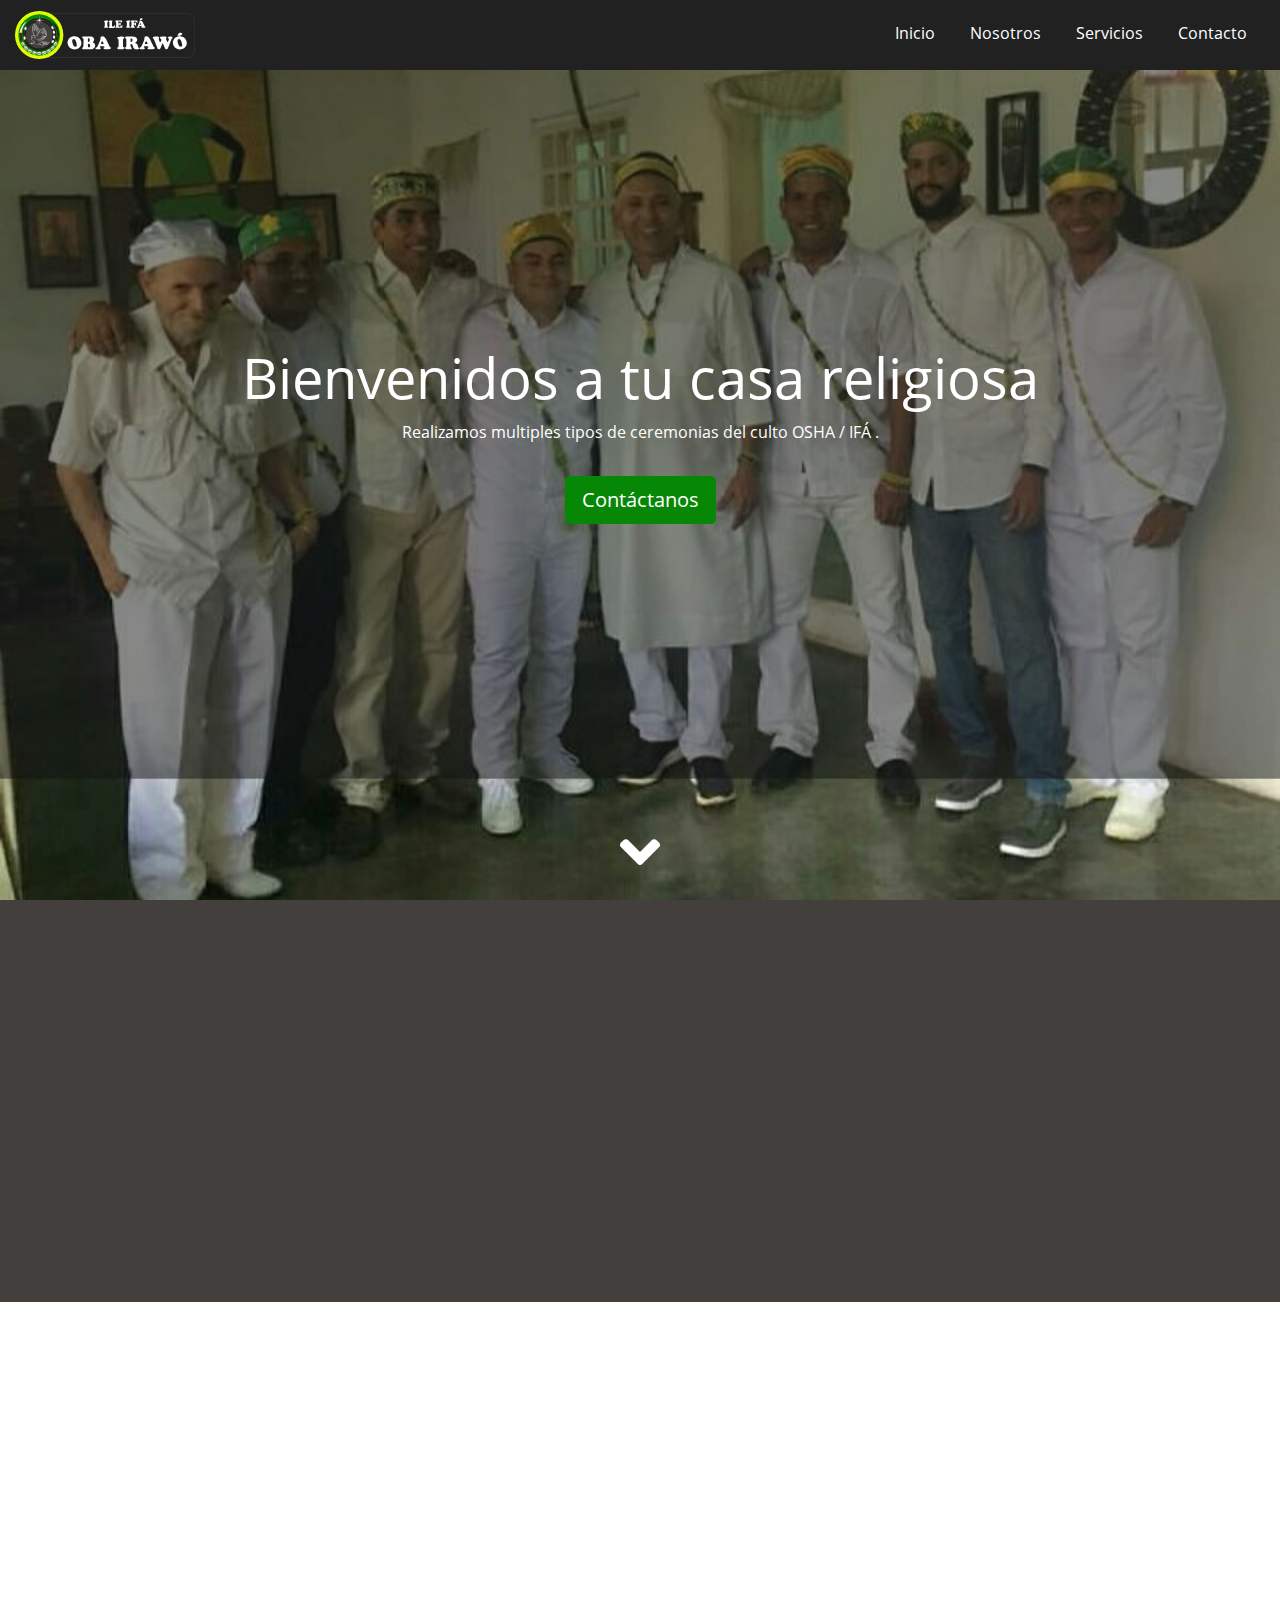
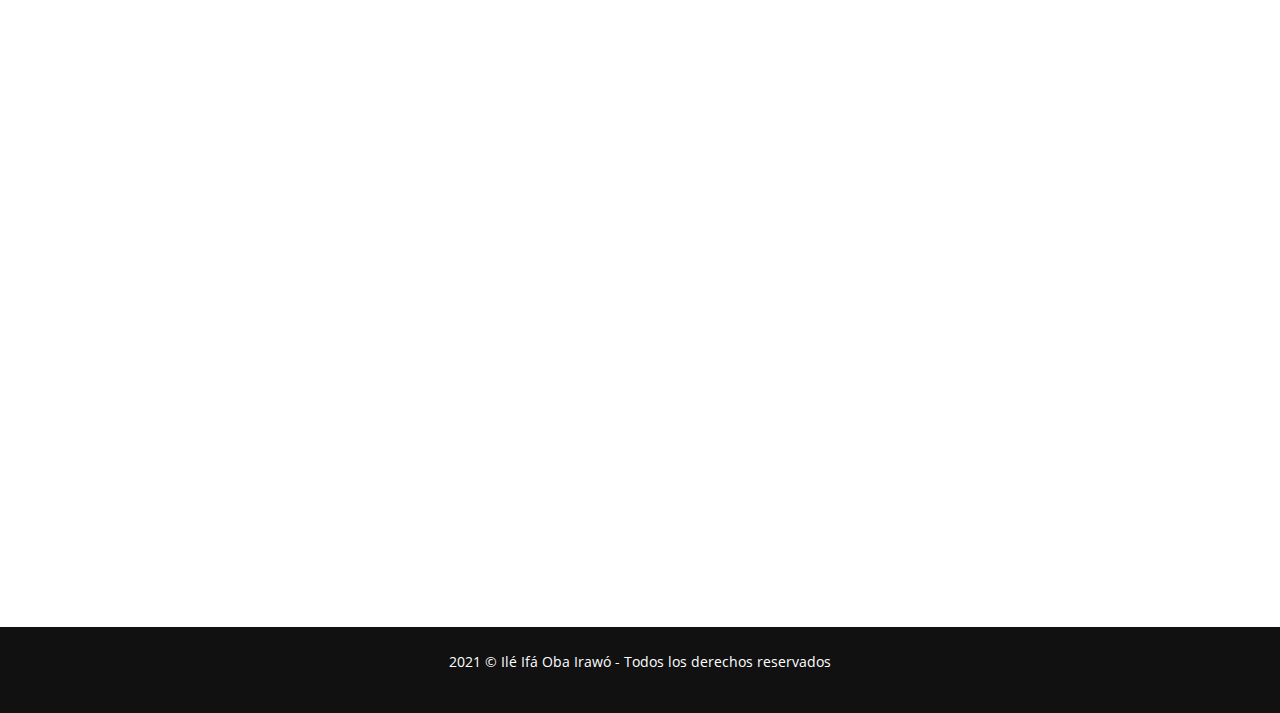
<file: index.html>
<!DOCTYPE html>
<html lang="es">
<head>
    <title>IFA Oba Irawo | Ilé Ifá Oba Irawó</title>
    <!-- Required meta tags always come first -->
    <meta charset="utf-8">
    <meta name="viewport" content="width=device-width, initial-scale=1, shrink-to-fit=no">
    <meta http-equiv="x-ua-compatible" content="ie=edge">
    <!-- <link rel="shortcut icon" type="image/x-icon" href="favicon.ico">  Por cambiar -->

    <!-- Cargando fuentes --> <!-- Por cambiar y eliminar -->
    <!-- <link href="https://fonts.googleapis.com/css?family=Open+Sans:400,700,700italic" rel="stylesheet" type="text/css"> -->

    <!-- Cargando iconos -->
    <!-- <link href="css/font-awesome.min.css" rel="stylesheet" type="text/css"> -->

    <link href="css/all.min.css" rel="stylesheet" type="text/css">
    <!-- <link href="css/solid.min.css" rel="stylesheet" type="text/css"> -->
    <!-- <link href="css/brands.min.css" rel="stylesheet" type="text/css"> -->
    <!-- <link href="css/fontawesome.min.css" rel="stylesheet" type="text/css"> -->

    <!-- Carga de archivos css -->
    <link rel="stylesheet" href="css/animate.compat.css">
    <link rel="stylesheet" href="css/bootstrap.min.css">
    <link rel="stylesheet" href="css/custom.css">
</head>

<body>
    <section class="bienvenidos">

        <header class="encabezado fixed-top" role="banner" id="encabezado">
            <div class="container-fluid">
                <!-- LOGO -->
                <a href="index.html" class="logo">
                    <img src="images/logo-irawo.svg" alt="Ile Ifá Iwaró">
                </a>
                <!-- BOTON COLAPSADOR -->
                <button type="button" class="boton-menu d-sm-block d-md-none" data-toggle="collapse" data-target="#menu-principal" aria-expanded="false">
                    <i class="fa fa-bars" aria-hidden="true"></i>
                </button>

                <!-- MENU COLAPSABLE -->
                <nav id="menu-principal" class="collapse">
                    <ul>
                        <!-- <li class="active"><a href="index.html">Inicio</a></li> -->
                        <li data-toggle="collapse" data-target="#menu-principal"><a href="index.html">Inicio</a></li>
                        <li data-toggle="collapse" data-target="#menu-principal"><a href="#ancla-nosotros">Nosotros</a></li>
                        <li data-toggle="collapse" data-target="#menu-principal"><a href="#nuestros-servicios">Servicios</a></li>
                        <li data-toggle="collapse" data-target="#menu-principal"><a href="#contactanos">Contacto</a></li>
                    </ul>
                </nav>

                <!-- REDES SOCIALES -->
                <!-- <ul class="redes-sociales">
                    <li><a href="#"><i class="fab fa-facebook" aria-hidden="true"> </i>  </a></li>
                    <li><a href="#"><i class="fab fa-twitter" aria-hidden="true"></i> </a></li>
                    <li><a href="#"><i class="fab fa-youtube" aria-hidden="true"></i> </a></li>
                    <li><a href="#"><i class="fab fa-instagram" aria-hidden="true"></i> </a></li>
                </ul> -->

            </div>
        </header>


        <div class="texto-encabezado text-center">

            <div class="container">
                <h1 class="display-4 wow fadeIn">Bienvenidos a tu casa religiosa</h1>
                <p class="wow fadeIn" data-wow-delay=".3s">Realizamos multiples tipos de ceremonias del culto OSHA / IFÁ .</p>
                <a href="#contacto" class="btn btn-primary btn-lg">Contáctanos</a>
            </div>

        </div>
        <!-- Ancla --><div id="ancla-nosotros"></div>
        <div class="flecha-bajar text-center">
            <a data-scroll href="#ancla-nosotros"> <i class="fa fa-angle-down" aria-hidden="true"></i></a>
        </div>

    </section>

    <section class="nosotros p-4" id="nosotros">

        <div class="container">

            <div class="row">

                <div class="col-md-8 col-sm-9 wow fadeIn" data-wow-delay=".3s">
                    <h2 class="h3 text-sm-center text-md-left font-weight-bold">Quienes somos </h2>
                    <p>Ilé Ifá Oba Irawó, es una casa religiosa, que tiene su ubicación en Ciudad Bolívar Estado Bolívar - Venezuela, fundada en el año 2000, con la finalidad de cumplir con los preceptos y mandamientos de Ifá, <em><strong>"Juramento a Orumila"</strong></em>, principio fundamental como Awoses de Orumila, de ser servidores a la humanidad a través del bien</p>
                    <p>Esta labor es iniciada por el Oluo Siguayu Ogbe Se, Edgardo Fernández, sacerdote consagrado en Ifá, en la ciudad de Cien Fuegos - Cuba de manos de su Oluo Siguayu Antonio Sevilla Rodríguez (Aragun Meji) y Ozain de manos de Pablo Sevilla Molino (Ofun Dile) en la sociedad del Cristo en Palmira. Entre sus mayores consagraciones recibidas están: Olofin, Oduduwa, Kuanaldo Oddun, Osain, Orun, Odde, Olokun, San Lázaro, Obba y otras Deidades.</p>
                    <div id="nuestros-servicios"></div>
                    <p>Nuestra visión es consolidarnos como casa religiosa de prestigio, a nivel nacional e internacional.</p>
                    <!-- <p>Nuestra casa esta formada por un grupo de Oluos, Babablawos, Santeros, dedicados a la religión en forma directa, con la finalidad de formar nuevos religiosos y al estudio formal de esta gran religión, fuente de conocimientos traída a este mundo para redimir los males de la humanidad en los hombres.</p> -->
                    <!-- <p>Nuestra mayor fortaleza y riqueza ha sido, es, y será compartir valores de humildad, honestidad, responsabilidad, de forma tal que los futuros sacerdotes de Ifá y Ochas, así como los otros iniciados, sientan la verdadera Fe, la enseñanza y adoración a las deidades de esta hermosa religión.</p> -->
                    <!-- <p>En Bolívar Ifá, nuestra casa religiosa, esta orientada a asistir personas (niños, adolescentes, adultos y ancianos), con situaciones (problemas) de enfermedad, inestabilidad emocional y laboral, falta de prosperidad, magia espiritual y quienes buscan y ansían salud, estabilidad, evolución, prosperidad, paz espiritual, armonía en su vida.</p> -->
                    <!-- <p>Para tal asistencia contamos con las consultas y sus respectivos Eboses; las cuales, pueden ser tanto personal como indirectas (a través de familiares) para casos de personas hospitalizadas por enfermedad grave ó privadas de libertad</p> -->
                    <!-- <p>Al mismo tiempo se realizan consagraciones de Ifá, Osha, Awo Faka Fun, Iko Fa Fun (Mano de Orula), Collares, Incheses (resguados), Eboses (Obras de sanación, desenvolvimiento y evolución), Misas Espirituales y entrega de cualquier deidad requerida por la persona asistida.</p> -->

                </div>
                <div class="col-md-4 col-xl-3 wow fadeIn" data-wow-delay=".6s">
                    <img src="images/ogbese.svg" alt="La agencia">
                </div>

            </div>

        </div>

    </section>

    <section class="nuestros-servicios pt-5 pb-5">
        <div class="container">
            <h2 class="h3 text-sm-center font-weight-bold wow fadeIn" data-wow-delay=".3s">¡Ofrecemos <span>Los mejores Servicios Religiosos!</span></h2>

            <p class="text-sm-center wow fadeIn" data-wow-delay=".3s">Consagraciones, Fundamentos y Poderes Especiales</p>

            <div class="row">
                <ul class="col-sm-6 text-sm-center col-lg-4 text-lg-left">

                    <li class="wow zoomIn" data-wow-duration=".3s" data-wow-delay=".3s">
                        <!-- <i class="fa fa-briefcase" aria-hidden="true"></i> -->
                        <img src="images/opon.svg" alt="">
                        <div class="contenedor-eleccion">
                            <h4>Consulta Espiritual</h4>
                            <p class="d-none d-lg-block">Consulta al pie de Orumila-Ifá presencial o a distancia.</p>
                        </div>

                    </li>

                    <li class="wow zoomIn" data-wow-duration=".3s" data-wow-delay=".7s">
                        <!-- <i class="fa fa-bullhorn" aria-hidden="true"></i> -->
                        <img src="images/africano.svg" alt="">
                        <div class="contenedor-eleccion">
                            <h4>Ebbo / Limpiezas</h4>
                            <p class="d-none d-lg-block">Ebbo (Obras de limpieza Espiritual) al pie de los santos.</p>
                        </div>
                    </li>

                    <li class="wow zoomIn" data-wow-duration=".3s" data-wow-delay="1.1s">
                        <!-- <i class="fa  fa-comment" aria-hidden="true"></i> -->
                        <img src="images/mascara-africana.svg" alt="">
                        <div class="contenedor-eleccion">
                            <h4>Consagración inicial</h4>
                            <p class="d-none d-lg-block">
                                Entrega de la Mano de Orula Awofaka e Ikofafun (Orula, Ogun, Oshosi, Ozun y Eshu).
                            </p>
                        </div>
                    </li>
                </ul>
                <!-- LOGO GRANDE -->
                <div class="d-none d-lg-block col-lg-4 wow fadeIn" data-wow-delay=".3s">
                    <img src="images/logo-grande.svg" alt="Mundo movil">
                </div>

                <ul class="col-sm-6 text-sm-center col-lg-4 text-lg-right">

                    <li class="wow zoomIn" data-wow-duration=".3s" data-wow-delay=".5s">
                        <!-- <i class="fa fa-calendar" aria-hidden="true"></i> -->
                        <img src="images/palmera.svg" alt="">
                        <div class="contenedor-eleccion">
                            <h4>Consagraciones máximas</h4>
                            <p class="d-none d-lg-block">Asentamiento de Osha (Coronar el santo).</p>
                            <p class="d-none d-lg-block">Consagración de Sacerdotes de Orumila.</p>
                        </div>
                    </li>

                    <li class="wow zoomIn" data-wow-duration=".3s" data-wow-delay=".9s">
                        <!-- <i class="fa fa-check" aria-hidden="true"></i> -->
                        <img src="images/tambor-africano.svg" alt="">
                        <div class="contenedor-eleccion">
                            <h4>Fundamentos</h4>
                            <p class="d-none d-lg-block">Fundamento de Egun gun.</p>
                            <p class="d-none d-lg-block">Montaje de todo tipo de Eshu por signos de Ifá.</p>
                        </div>
                    </li>

                    <li class="wow zoomIn" data-wow-duration=".3s" data-wow-delay="1.3s">
                        <!-- <i class="fa fa-cogs" aria-hidden="true"></i> -->
                        <img src="images/leopardo.svg" alt="">
                        <div class="contenedor-eleccion">
                            <h4>Poderes Especiales</h4>
                            <p class="d-none d-lg-block">Orí, Iwagua Odun.</p>
                            <p class="d-none d-lg-block">Cuchillo (Kuanaldo).</p>
                            <p class="d-none d-lg-block">Ozain, Orun, Ibeyis Orun, Olokun, Orisha Oko, Oddua, Olofin, Abita y otros.</p>
                        </div>
                    </li>

                </ul>

            </div>
        </div>
    </section>
<!--
    <main class="servicios p-y-1">
        <div class="container">
            <h2 class="text-sm-center font-weight-bold">Nuestros Servicios</h2>


            <div class="row">
                <article class="col-md-4 wow bounceInLeft" data-wow-delay=".3s">
                    <img src="images/servicio-1.svg" alt="Servicio Desarrollo de Aplicaciones Mobiles">
                    <h3><a href="#"> Desarrollo de Aplicaciones Mobiles </a></h3>
                    <p class="hidden-sm-down">Desarrollamos aplicaciones móviles y plataformas web. Nuestra principal cualidad está en el desarrollo de software a medida de tus necesidades.</p>
                    <a href="#" class="btn btn-secondary hidden-sm-down">Más información</a>

                </article>

                <article class="col-md-4 wow bounceInUp" data-wow-delay=".6s">
                    <img src="images/servicio-2.svg" alt="Servicio Consultoría Tecnológica">
                    <h3><a href="#">Consultoría Tecnológica</a></h3>
                    <p class="hidden-sm-down">Ofrecemos consultoría tecnológica especializada en movilidad, necesaria previo al desarrollo de cualquier proyecto.</p>
                    <a href="#" class="btn btn-secondary hidden-sm-down">Más información</a>
                </article>

                <article class="col-md-4 wow bounceInRight" data-wow-delay="1s">
                    <img src="images/servicio-3.svg" alt="Servicio Marketing y publicidad Movil">
                    <h3><a href="#">Marketing y publicidad Movil</a></h3>
                    <p class="hidden-sm-down">Desarrollamos campañas publicitarias para tus APP. Hacemos conocer tu marca en el momento exacto para conseguir un mayor inpacto.</p>
                    <a href="#" class="btn btn-secondary hidden-sm-down">Más información</a>
                </article>

            </div>
        </div>
    </main>

 -->
<!--     <section class="ultimos-proyectos p-y-1">
        <div class="container">
            <h2 class="text-sm-center font-weight-bold">Últimos proyectos</h2>

            <div class="owl-carousel">
                <a href="#">
                    <h4>App Lima Travels</h4>
                    <img src="images/proyecto1.jpg" alt="App Lima Travels">
                </a>

                <a href="#">
                    <h4>Apps Uber</h4>
                    <img src="images/proyecto2.jpg" alt="Apps Uber">
                </a>

                <a href="#">
                    <h4>App Pizza Perú</h4>
                    <img src="images/proyecto3.jpg" alt="App Pizza Perú">
                </a>

                <a href="#">
                    <h4>App Muebles Hoy</h4>
                    <img src="images/proyecto4.jpg" alt="App Muebles Hoy">
                </a>

                <a href="#">
                    <h4>App Clima Perú</h4>
                    <img src="images/proyecto5.jpg" alt="App Clima Perú">
                </a>

                <a href="#">
                    <h4>App  Playa</h4>
                    <img src="images/proyecto6.jpg" alt="App  Playa">
                </a>


            </div>
        </div>
    </section> -->

    <section class="contactanos pt-5 pb-5" role="contentinfo" id="contactanos">
        <div class="container">
            <h2 class="text-sm-center font-weight-bold">Contactanos</h2>
            <div class="row">
                <div class="col-sm-12 col-md-6 text-md-left">
                    <br>Abogado. Edgardo Fernandez Awo Ifé Omo Oddun Ogbe Se.
                    <br>E-mail: ogbese190665@gmail.com
                    <br>Teléfono: +58 0414-853.21.64
                    <br>Direccón: Calle Carabobo, Casco Histórico Casa Nº 56.
                    <br>Ciudad Bolívar - Edo. Bolívar - Venezuela.
                    <!-- REDES SOCIALES -->
                    <ul class="redes-sociales text-md-center">
                        <li><a href="#"><i class="fab fa-facebook" aria-hidden="true"> </i>  </a></li>
                        <li><a href="#"><i class="fab fa-twitter" aria-hidden="true"></i> </a></li>
                        <li><a href="#"><i class="fab fa-youtube" aria-hidden="true"></i> </a></li>
                        <li><a href="#"><i class="fab fa-instagram" aria-hidden="true"></i> </a></li>
                        <li><a href="#"><i class="fab fa-telegram" aria-hidden="true"></i> </a></li>
                        <li><a href="#"><i class="fab fa-whatsapp" aria-hidden="true"></i> </a></li>
                    </ul>

                </div>
                <!-- MAPA Y MARCADOR -->
                <div class="d-none d-md-block col-md-6 text-md-center">
                    <!-- <i class="fas fa-map-marker-alt fa-4x"></i>
                    <br>
                    <i class="far fa-map fa-10x"></i> -->
                    <i class="fas fa-map-marked-alt fa-10x"></i>
                </div>

            </div>

        </div>

    </section>
    <footer class="piedepagina p-4" role="contentinfo">
        <div class="container">
             <p>2021 © Ilé Ifá Oba Irawó - Todos los derechos reservados</p>
        </div>

    </footer>

    <a data-scroll class="ir-arriba animated" href="#encabezado" >
        <i class="fa  fa-arrow-circle-up" aria-hidden="true"></i>
    </a>

    <!-- Carga de archivos  JS -->
    <script src="js/jquery.min.js"></script>
    <script src="js/bootstrap.min.js"></script>
    <script src="js/popper.min.js"></script>
    <!-- <script src="js/smooth-scroll.polyfills.min.js"></script> -->
    <script src="js/smooth-scroll.min.js"></script>
    <script src="js/wow.min.js"></script>
    <script src="js/custom.js"></script>

</body>

</html>
</file>
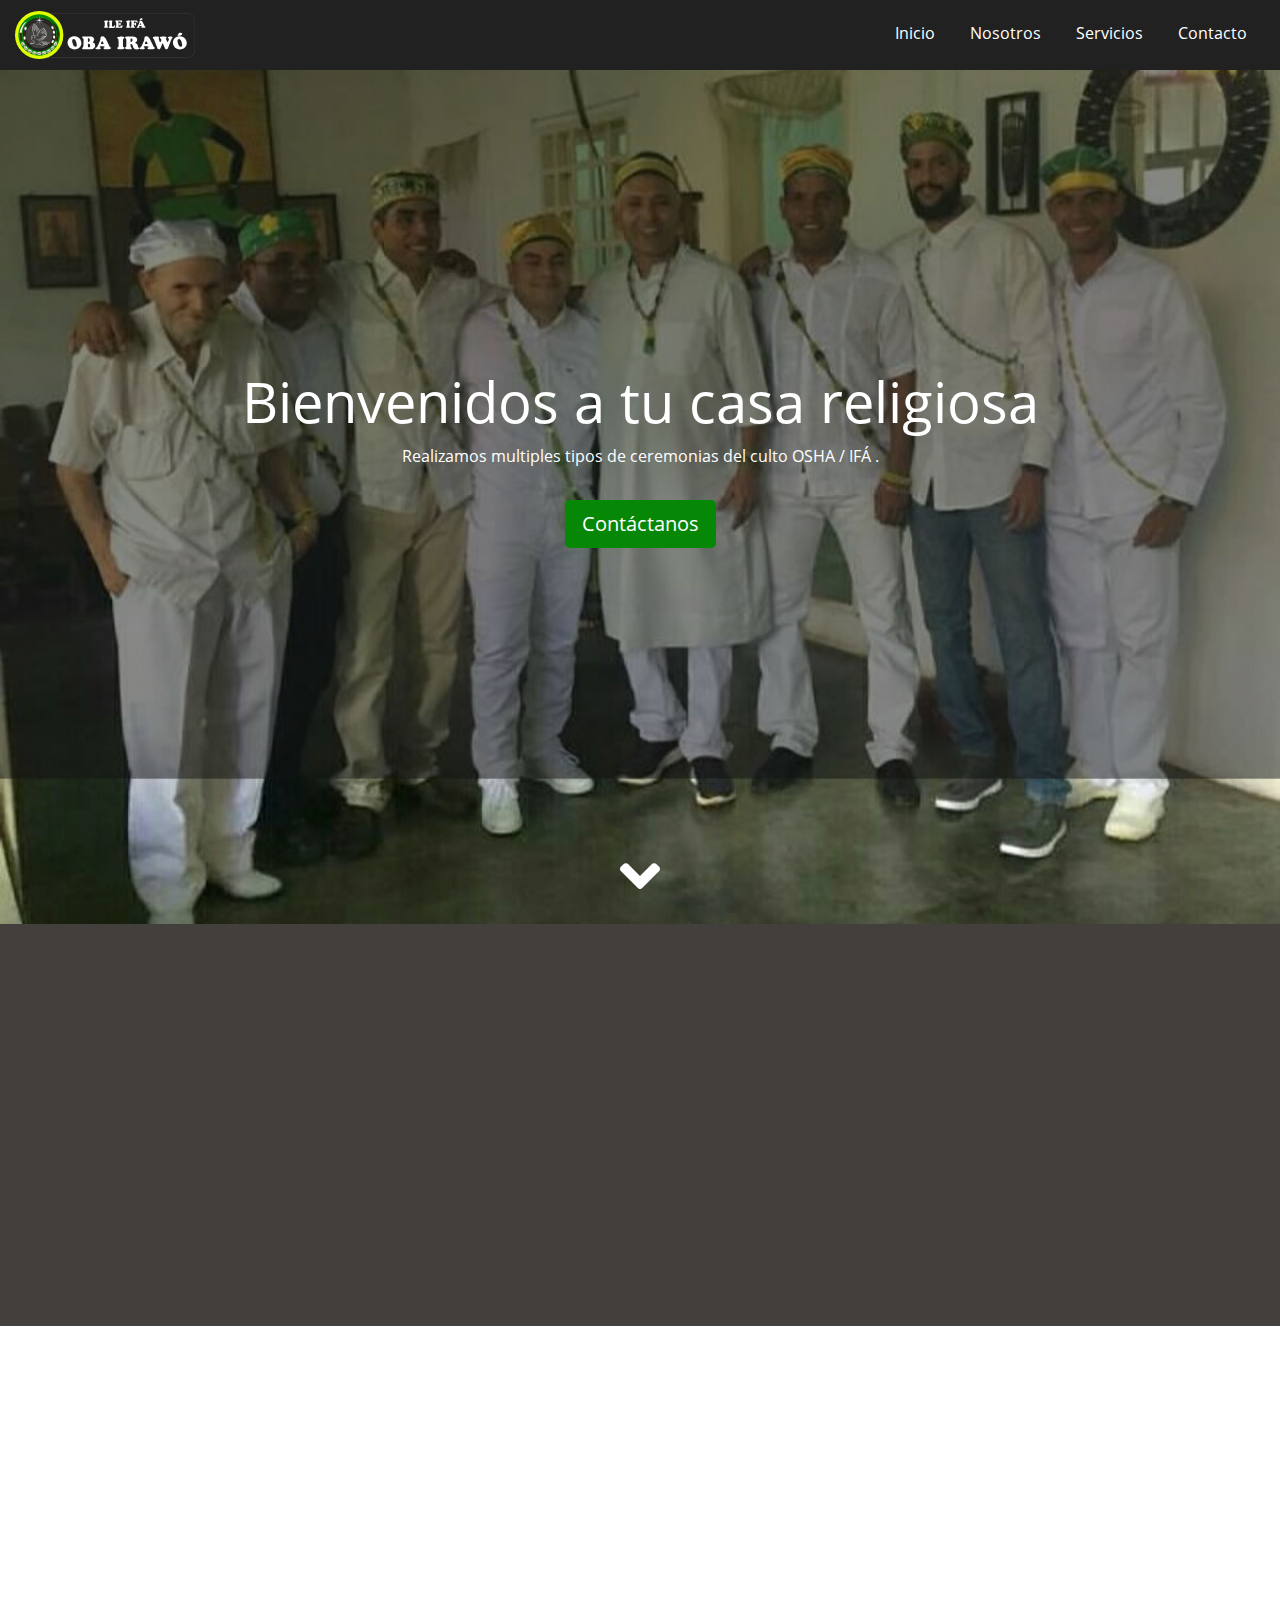
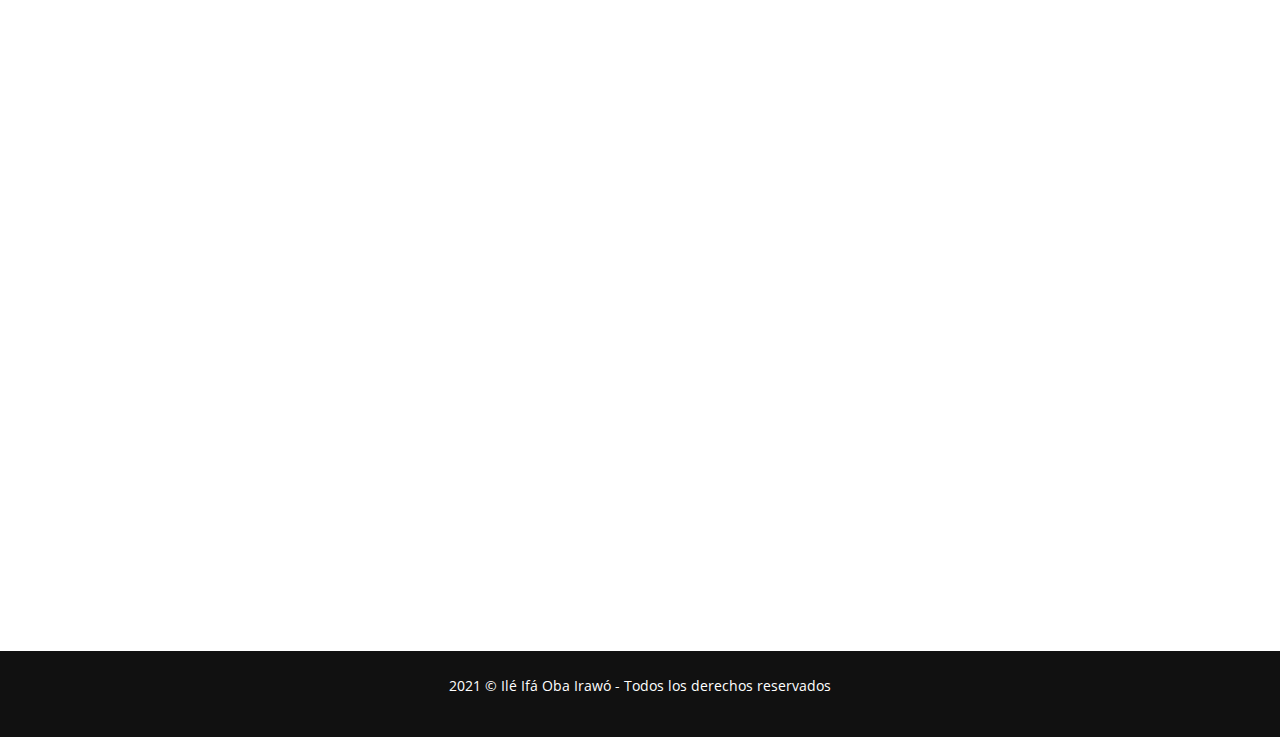
<file: docs/index.html>
<!DOCTYPE html>
<html lang="es">
<head>asdfasdf
    <title>IFA Oba Irawo | Ilé Ifá Oba Irawó</title>
    <!-- Required meta tags always come first -->
    <meta charset="utf-8">
    <meta name="viewport" content="width=device-width, initial-scale=1, shrink-to-fit=no">
    <meta http-equiv="x-ua-compatible" content="ie=edge">
    <!-- <link rel="shortcut icon" type="image/x-icon" href="favicon.ico">  Por cambiar -->

    <!-- Cargando fuentes --> <!-- Por cambiar y eliminar -->
    <!-- <link href="https://fonts.googleapis.com/css?family=Open+Sans:400,700,700italic" rel="stylesheet" type="text/css"> -->

    <!-- Cargando iconos -->
    <!-- <link href="css/font-awesome.min.css" rel="stylesheet" type="text/css"> -->

    <link href="css/all.min.css" rel="stylesheet" type="text/css">
    <!-- <link href="css/solid.min.css" rel="stylesheet" type="text/css"> -->
    <!-- <link href="css/brands.min.css" rel="stylesheet" type="text/css"> -->
    <!-- <link href="css/fontawesome.min.css" rel="stylesheet" type="text/css"> -->

    <!-- Carga de archivos css -->
    <link rel="stylesheet" href="css/animate.compat.css">
    <link rel="stylesheet" href="css/bootstrap.min.css">
    <link rel="stylesheet" href="css/custom.css">
</head>

<body>
    <section class="bienvenidos">

        <header class="encabezado fixed-top" role="banner" id="encabezado">
            <div class="container-fluid">
                <!-- LOGO -->
                <a href="index.html" class="logo">
                    <img src="images/logo-irawo.svg" alt="Ile Ifá Iwaró">
                </a>
                <!-- BOTON COLAPSADOR -->
                <button type="button" class="boton-menu d-sm-block d-md-none" data-toggle="collapse" data-target="#menu-principal" aria-expanded="false">
                    <i class="fa fa-bars" aria-hidden="true"></i>
                </button>

                <!-- MENU COLAPSABLE -->
                <nav id="menu-principal" class="collapse">
                    <ul>
                        <!-- <li class="active"><a href="index.html">Inicio</a></li> -->
                        <li data-toggle="collapse" data-target="#menu-principal"><a href="index.html">Inicio</a></li>
                        <li data-toggle="collapse" data-target="#menu-principal"><a href="#ancla-nosotros">Nosotros</a></li>
                        <li data-toggle="collapse" data-target="#menu-principal"><a href="#nuestros-servicios">Servicios</a></li>
                        <li data-toggle="collapse" data-target="#menu-principal"><a href="#contactanos">Contacto</a></li>
                    </ul>
                </nav>

                <!-- REDES SOCIALES -->
                <!-- <ul class="redes-sociales">
                    <li><a href="#"><i class="fab fa-facebook" aria-hidden="true"> </i>  </a></li>
                    <li><a href="#"><i class="fab fa-twitter" aria-hidden="true"></i> </a></li>
                    <li><a href="#"><i class="fab fa-youtube" aria-hidden="true"></i> </a></li>
                    <li><a href="#"><i class="fab fa-instagram" aria-hidden="true"></i> </a></li>
                </ul> -->

            </div>
        </header>


        <div class="texto-encabezado text-center">

            <div class="container">
                <h1 class="display-4 wow fadeIn">Bienvenidos a tu casa religiosa</h1>
                <p class="wow fadeIn" data-wow-delay=".3s">Realizamos multiples tipos de ceremonias del culto OSHA / IFÁ .</p>
                <a href="#contacto" class="btn btn-primary btn-lg">Contáctanos</a>
            </div>

        </div>
        <!-- Ancla --><div id="ancla-nosotros"></div>
        <div class="flecha-bajar text-center">
            <a data-scroll href="#ancla-nosotros"> <i class="fa fa-angle-down" aria-hidden="true"></i></a>
        </div>

    </section>

    <section class="nosotros p-4" id="nosotros">

        <div class="container">

            <div class="row">

                <div class="col-md-8 col-sm-9 wow fadeIn" data-wow-delay=".3s">
                    <h2 class="h3 text-sm-center text-md-left font-weight-bold">Quienes somos </h2>
                    <p>Ilé Ifá Oba Irawó, es una casa religiosa, que tiene su ubicación en Ciudad Bolívar Estado Bolívar - Venezuela, fundada en el año 2000, con la finalidad de cumplir con los preceptos y mandamientos de Ifá, <em><strong>"Juramento a Orumila"</strong></em>, principio fundamental como Awoses de Orumila, de ser servidores a la humanidad a través del bien</p>
                    <p>Esta labor es iniciada por el Oluo Siguayu Ogbe Se, Edgardo Fernández, sacerdote consagrado en Ifá, en la ciudad de Cien Fuegos - Cuba de manos de su Oluo Siguayu Antonio Sevilla Rodríguez (Aragun Meji) y Ozain de manos de Pablo Sevilla Molino (Ofun Dile) en la sociedad del Cristo en Palmira. Entre sus mayores consagraciones recibidas están: Olofin, Oduduwa, Kuanaldo Oddun, Osain, Orun, Odde, Olokun, San Lázaro, Obba y otras Deidades.</p>
                    <div id="nuestros-servicios"></div>
                    <p>Nuestra visión es consolidarnos como casa religiosa de prestigio, a nivel nacional e internacional.</p>
                    <!-- <p>Nuestra casa esta formada por un grupo de Oluos, Babablawos, Santeros, dedicados a la religión en forma directa, con la finalidad de formar nuevos religiosos y al estudio formal de esta gran religión, fuente de conocimientos traída a este mundo para redimir los males de la humanidad en los hombres.</p> -->
                    <!-- <p>Nuestra mayor fortaleza y riqueza ha sido, es, y será compartir valores de humildad, honestidad, responsabilidad, de forma tal que los futuros sacerdotes de Ifá y Ochas, así como los otros iniciados, sientan la verdadera Fe, la enseñanza y adoración a las deidades de esta hermosa religión.</p> -->
                    <!-- <p>En Bolívar Ifá, nuestra casa religiosa, esta orientada a asistir personas (niños, adolescentes, adultos y ancianos), con situaciones (problemas) de enfermedad, inestabilidad emocional y laboral, falta de prosperidad, magia espiritual y quienes buscan y ansían salud, estabilidad, evolución, prosperidad, paz espiritual, armonía en su vida.</p> -->
                    <!-- <p>Para tal asistencia contamos con las consultas y sus respectivos Eboses; las cuales, pueden ser tanto personal como indirectas (a través de familiares) para casos de personas hospitalizadas por enfermedad grave ó privadas de libertad</p> -->
                    <!-- <p>Al mismo tiempo se realizan consagraciones de Ifá, Osha, Awo Faka Fun, Iko Fa Fun (Mano de Orula), Collares, Incheses (resguados), Eboses (Obras de sanación, desenvolvimiento y evolución), Misas Espirituales y entrega de cualquier deidad requerida por la persona asistida.</p> -->

                </div>
                <div class="col-md-4 col-xl-3 wow fadeIn" data-wow-delay=".6s">
                    <img src="images/ogbese.svg" alt="La agencia">
                </div>

            </div>

        </div>

    </section>

    <section class="nuestros-servicios pt-5 pb-5">
        <div class="container">
            <h2 class="h3 text-sm-center font-weight-bold wow fadeIn" data-wow-delay=".3s">¡Ofrecemos <span>Los mejores Servicios Religiosos!</span></h2>

            <p class="text-sm-center wow fadeIn" data-wow-delay=".3s">Consagraciones, Fundamentos y Poderes Especiales</p>

            <div class="row">
                <ul class="col-sm-6 text-sm-center col-lg-4 text-lg-left">

                    <li class="wow zoomIn" data-wow-duration=".3s" data-wow-delay=".3s">
                        <!-- <i class="fa fa-briefcase" aria-hidden="true"></i> -->
                        <img src="images/opon.svg" alt="">
                        <div class="contenedor-eleccion">
                            <h4>Consulta Espiritual</h4>
                            <p class="d-none d-lg-block">Consulta al pie de Orumila-Ifá presencial o a distancia.</p>
                        </div>

                    </li>

                    <li class="wow zoomIn" data-wow-duration=".3s" data-wow-delay=".7s">
                        <!-- <i class="fa fa-bullhorn" aria-hidden="true"></i> -->
                        <img src="images/africano.svg" alt="">
                        <div class="contenedor-eleccion">
                            <h4>Ebbo / Limpiezas</h4>
                            <p class="d-none d-lg-block">Ebbo (Obras de limpieza Espiritual) al pie de los santos.</p>
                        </div>
                    </li>

                    <li class="wow zoomIn" data-wow-duration=".3s" data-wow-delay="1.1s">
                        <!-- <i class="fa  fa-comment" aria-hidden="true"></i> -->
                        <img src="images/mascara-africana.svg" alt="">
                        <div class="contenedor-eleccion">
                            <h4>Consagración inicial</h4>
                            <p class="d-none d-lg-block">
                                Entrega de la Mano de Orula Awofaka e Ikofafun (Orula, Ogun, Oshosi, Ozun y Eshu).
                            </p>
                        </div>
                    </li>
                </ul>
                <!-- LOGO GRANDE -->
                <div class="d-none d-lg-block col-lg-4 wow fadeIn" data-wow-delay=".3s">
                    <img src="images/logo-grande.svg" alt="Mundo movil">
                </div>

                <ul class="col-sm-6 text-sm-center col-lg-4 text-lg-right">

                    <li class="wow zoomIn" data-wow-duration=".3s" data-wow-delay=".5s">
                        <!-- <i class="fa fa-calendar" aria-hidden="true"></i> -->
                        <img src="images/palmera.svg" alt="">
                        <div class="contenedor-eleccion">
                            <h4>Consagraciones máximas</h4>
                            <p class="d-none d-lg-block">Asentamiento de Osha (Coronar el santo).</p>
                            <p class="d-none d-lg-block">Consagración de Sacerdotes de Orumila.</p>
                        </div>
                    </li>

                    <li class="wow zoomIn" data-wow-duration=".3s" data-wow-delay=".9s">
                        <!-- <i class="fa fa-check" aria-hidden="true"></i> -->
                        <img src="images/tambor-africano.svg" alt="">
                        <div class="contenedor-eleccion">
                            <h4>Fundamentos</h4>
                            <p class="d-none d-lg-block">Fundamento de Egun gun.</p>
                            <p class="d-none d-lg-block">Montaje de todo tipo de Eshu por signos de Ifá.</p>
                        </div>
                    </li>

                    <li class="wow zoomIn" data-wow-duration=".3s" data-wow-delay="1.3s">
                        <!-- <i class="fa fa-cogs" aria-hidden="true"></i> -->
                        <img src="images/leopardo.svg" alt="">
                        <div class="contenedor-eleccion">
                            <h4>Poderes Especiales</h4>
                            <p class="d-none d-lg-block">Orí, Iwagua Odun.</p>
                            <p class="d-none d-lg-block">Cuchillo (Kuanaldo).</p>
                            <p class="d-none d-lg-block">Ozain, Orun, Ibeyis Orun, Olokun, Orisha Oko, Oddua, Olofin, Abita y otros.</p>
                        </div>
                    </li>

                </ul>

            </div>
        </div>
    </section>
<!--
    <main class="servicios p-y-1">
        <div class="container">
            <h2 class="text-sm-center font-weight-bold">Nuestros Servicios</h2>


            <div class="row">
                <article class="col-md-4 wow bounceInLeft" data-wow-delay=".3s">
                    <img src="images/servicio-1.svg" alt="Servicio Desarrollo de Aplicaciones Mobiles">
                    <h3><a href="#"> Desarrollo de Aplicaciones Mobiles </a></h3>
                    <p class="hidden-sm-down">Desarrollamos aplicaciones móviles y plataformas web. Nuestra principal cualidad está en el desarrollo de software a medida de tus necesidades.</p>
                    <a href="#" class="btn btn-secondary hidden-sm-down">Más información</a>

                </article>

                <article class="col-md-4 wow bounceInUp" data-wow-delay=".6s">
                    <img src="images/servicio-2.svg" alt="Servicio Consultoría Tecnológica">
                    <h3><a href="#">Consultoría Tecnológica</a></h3>
                    <p class="hidden-sm-down">Ofrecemos consultoría tecnológica especializada en movilidad, necesaria previo al desarrollo de cualquier proyecto.</p>
                    <a href="#" class="btn btn-secondary hidden-sm-down">Más información</a>
                </article>

                <article class="col-md-4 wow bounceInRight" data-wow-delay="1s">
                    <img src="images/servicio-3.svg" alt="Servicio Marketing y publicidad Movil">
                    <h3><a href="#">Marketing y publicidad Movil</a></h3>
                    <p class="hidden-sm-down">Desarrollamos campañas publicitarias para tus APP. Hacemos conocer tu marca en el momento exacto para conseguir un mayor inpacto.</p>
                    <a href="#" class="btn btn-secondary hidden-sm-down">Más información</a>
                </article>

            </div>
        </div>
    </main>

 -->
<!--     <section class="ultimos-proyectos p-y-1">
        <div class="container">
            <h2 class="text-sm-center font-weight-bold">Últimos proyectos</h2>

            <div class="owl-carousel">
                <a href="#">
                    <h4>App Lima Travels</h4>
                    <img src="images/proyecto1.jpg" alt="App Lima Travels">
                </a>

                <a href="#">
                    <h4>Apps Uber</h4>
                    <img src="images/proyecto2.jpg" alt="Apps Uber">
                </a>

                <a href="#">
                    <h4>App Pizza Perú</h4>
                    <img src="images/proyecto3.jpg" alt="App Pizza Perú">
                </a>

                <a href="#">
                    <h4>App Muebles Hoy</h4>
                    <img src="images/proyecto4.jpg" alt="App Muebles Hoy">
                </a>

                <a href="#">
                    <h4>App Clima Perú</h4>
                    <img src="images/proyecto5.jpg" alt="App Clima Perú">
                </a>

                <a href="#">
                    <h4>App  Playa</h4>
                    <img src="images/proyecto6.jpg" alt="App  Playa">
                </a>


            </div>
        </div>
    </section> -->

    <section class="contactanos pt-5 pb-5" role="contentinfo" id="contactanos">
        <div class="container">
            <h2 class="text-sm-center font-weight-bold">Contactanos</h2>
            <div class="row">
                <div class="col-sm-12 col-md-6 text-md-left">
                    <br>Abogado. Edgardo Fernandez Awo Ifé Omo Oddun Ogbe Se.
                    <br>E-mail: ogbese190665@gmail.com
                    <br>Teléfono: +58 0414-853.21.64
                    <br>Direccón: Calle Carabobo, Casco Histórico Casa Nº 56.
                    <br>Ciudad Bolívar - Edo. Bolívar - Venezuela.
                    <!-- REDES SOCIALES -->
                    <ul class="redes-sociales text-md-center">
                        <li><a href="#"><i class="fab fa-facebook" aria-hidden="true"> </i>  </a></li>
                        <li><a href="#"><i class="fab fa-twitter" aria-hidden="true"></i> </a></li>
                        <li><a href="#"><i class="fab fa-youtube" aria-hidden="true"></i> </a></li>
                        <li><a href="#"><i class="fab fa-instagram" aria-hidden="true"></i> </a></li>
                        <li><a href="#"><i class="fab fa-telegram" aria-hidden="true"></i> </a></li>
                        <li><a href="#"><i class="fab fa-whatsapp" aria-hidden="true"></i> </a></li>
                    </ul>

                </div>
                <!-- MAPA Y MARCADOR -->
                <div class="d-none d-md-block col-md-6 text-md-center">
                    <!-- <i class="fas fa-map-marker-alt fa-4x"></i>
                    <br>
                    <i class="far fa-map fa-10x"></i> -->
                    <i class="fas fa-map-marked-alt fa-10x"></i>
                </div>

            </div>

        </div>

    </section>
    <footer class="piedepagina p-4" role="contentinfo">
        <div class="container">
             <p>2021 © Ilé Ifá Oba Irawó - Todos los derechos reservados</p>
        </div>

    </footer>

    <a data-scroll class="ir-arriba animated" href="#encabezado" >
        <i class="fa  fa-arrow-circle-up" aria-hidden="true"></i>
    </a>

    <!-- Carga de archivos  JS -->
    <script src="js/jquery.min.js"></script>
    <script src="js/bootstrap.min.js"></script>
    <script src="js/popper.min.js"></script>
    <!-- <script src="js/smooth-scroll.polyfills.min.js"></script> -->
    <script src="js/smooth-scroll.min.js"></script>
    <script src="js/wow.min.js"></script>
    <script src="js/custom.js"></script>

</body>

</html>
</file>
<file: css/custom.css>
@charset "UTF-8";
/*----------------------------------------
PATRONES DE COLORES
-----------------------------------------*/
/*
$texto:#111111;
$principal:#12AFAF;
$secundario:#009500;
$bg-header-two: #064e4e;
 */
/*----------------------------------------
ESTILOS BASE
-----------------------------------------*/
@font-face {
  font-family: 'Open Sans';
  font-style: normal;
  font-weight: normal;
  src: url("../webfonts/open-sans.eot");
  /* IE9 Compat Modes */
  src: local(""), url("../webfonts/open-sans.eot?#iefix") format("embedded-opentype"), url("../webfonts/open-sans.woff2") format("woff2"), url("../webfonts/open-sans.woff") format("woff"), url("../webfonts/open-sans.ttf") format("truetype"), url("../webfonts/open-sans.svg#OpenSans") format("svg");
  /* Legacy iOS */
}

html {
  font-size: 15px;
}

html, body {
  font-family: 'Open Sans', sans-serif;
  color: #111111;
}

/*----------------------------------------
ESTILOS DE BOOTSTRAP REESCRITOS
-----------------------------------------*/
.btn-primary {
  color: #fff;
  background-color: #068706;
  border-color: transparent;
  -webkit-transition: all .5s ease;
  transition: all .5s ease;
}

.btn-primary:hover, .btn-primary:focus, .btn-primary:active:hover {
  background-color: #009500;
  border-color: transparent;
}

/*----------------------------------------
BIENVENIDOS
-----------------------------------------*/
.bienvenidos {
  background: url("../images/fondo-peq-2.jpg") no-repeat center top;
  color: #fff;
  background-size: cover;
  background-attachment: fixed !important;
  height: 100vh;
  display: -webkit-box;
  display: -ms-flexbox;
  display: flex;
  -webkit-box-orient: vertical;
  -webkit-box-direction: normal;
      -ms-flex-direction: column;
          flex-direction: column;
}

#cosar {
  color: blue;
}

/*----------------------------------------
ENCABEZADO
-----------------------------------------*/
.encabezado {
  background: #212122;
  color: #fff;
  padding: .5rem 0;
  -webkit-transition: all .5s ease;
  transition: all .5s ease;
}

.encabezado.fondo-menu {
  background: #0F560F;
  padding: .8rem 0;
}

.encabezado .logo img {
  width: 180px;
  height: auto;
}

.encabezado .container-fluid {
  display: -webkit-box;
  display: -ms-flexbox;
  display: flex;
  -webkit-box-align: center;
      -ms-flex-align: center;
          align-items: center;
  -webkit-box-pack: justify;
      -ms-flex-pack: justify;
          justify-content: space-between;
  -ms-flex-wrap: wrap;
      flex-wrap: wrap;
}

/*----------------------------------------
REDES SOCIALES
-----------------------------------------*/
.redes-sociales {
  -webkit-box-ordinal-group: 1;
      -ms-flex-order: 0;
          order: 0;
  display: -webkit-box;
  display: -ms-flexbox;
  display: flex;
  -webkit-box-pack: center;
      -ms-flex-pack: center;
          justify-content: center;
  list-style: none;
  margin: 0rem 0rem 0rem auto;
  padding: 0;
}

.redes-sociales a {
  color: #fff;
  font-size: 2rem;
  margin: 0 .5rem;
  opacity: .7;
  -webkit-transition: all .5s ease;
  transition: all .5s ease;
  border-top: 0px !important;
}

.redes-sociales a:hover {
  opacity: 1;
}

/*----------------------------------------
BOTON MENU
-----------------------------------------*/
.boton-menu {
  -webkit-box-ordinal-group: 2;
      -ms-flex-order: 1;
          order: 1;
  border: 0;
  font-size: 2rem;
  margin: 0rem 0rem 0rem .1rem;
  padding: 0 .5rem;
  background: transparent;
  color: #fff;
}

.boton-menu:focus {
  outline: 0;
}

/*----------------------------------------
BOTON REGRESAR
-----------------------------------------*/
.ir-arriba {
  position: fixed;
  bottom: 1rem;
  right: 1rem;
  font-size: 3rem;
  color: #0F560F;
  text-decoration: none;
  z-index: 99999;
  line-height: 0;
  display: none;
  -webkit-transition: all .5s ease;
  transition: all .5s ease;
}

.ir-arriba:hover, .ir-arriba:focus {
  outline: 0;
  text-decoration: none;
  color: #fff;
}

/*----------------------------------------
MENU PRINCIPAL
-----------------------------------------*/
#menu-principal {
  -webkit-box-flex: 1;
      -ms-flex: 1 1 100%;
          flex: 1 1 100%;
  -webkit-box-ordinal-group: 3;
      -ms-flex-order: 2;
          order: 2;
}

#menu-principal ul {
  padding: 0;
  list-style: none;
  margin: 1rem 0 0 0;
}

#menu-principal ul a {
  display: block;
  padding: .8rem 0;
  text-align: center;
  color: #fff;
  text-transform: uppercase;
  border-top: 1px solid #8c8888;
  text-decoration: none;
}

#menu-principal ul a:hover, #menu-principal ul li.active a {
  color: #068706;
}

/*----------------------------------------
TEXTO ENCABEZADO
-----------------------------------------*/
.texto-encabezado {
  -webkit-box-flex: 1;
      -ms-flex: 1 1 auto;
          flex: 1 1 auto;
  display: -webkit-box;
  display: -ms-flexbox;
  display: flex;
  -webkit-box-align: center;
      -ms-flex-align: center;
          align-items: center;
}

.texto-encabezado .display-4 {
  margin-top: 4rem;
}

.texto-encabezado .btn-primary {
  margin-top: 1rem;
}

/*----------------------------------------
FLECHA PARA BAJAR DE ENCABEZADO
-----------------------------------------*/
.flecha-bajar a {
  display: inline-block;
  color: #fff;
  font-size: 4rem;
  -webkit-animation: flecha-animada 2s ease-in-out infinite;
          animation: flecha-animada 2s ease-in-out infinite;
}

@-webkit-keyframes flecha-animada {
  from {
    -webkit-transform: translateY(0);
            transform: translateY(0);
  }
  50% {
    -webkit-transform: translateY(6px);
            transform: translateY(6px);
  }
  to {
    -webkit-transform: translateY(0);
            transform: translateY(0);
  }
}

@keyframes flecha-animada {
  from {
    -webkit-transform: translateY(0);
            transform: translateY(0);
  }
  50% {
    -webkit-transform: translateY(6px);
            transform: translateY(6px);
  }
  to {
    -webkit-transform: translateY(0);
            transform: translateY(0);
  }
}

/*-----------------------------------------------------------------------------------------------------
                                        ESTILOS DE SECCIONES
-----------------------------------------------------------------------------------------------------*/
/*-----------------------------
SECCION NOSOTROS
------------------------------*/
.nosotros {
  background: #423F3C;
  color: #fff;
}

.nosotros img {
  width: 80%;
  margin: 0 auto;
  display: block;
}

/*----------------------------
SECCION NUESTROS SERVICIOS
----------------------------*/
.nuestros-servicios h2 span {
  color: #068706;
}

.nuestros-servicios ul,
.nuestros-servicios ul li {
  list-style: none;
}

.nuestros-servicios ul li img {
  height: 4.7rem;
  -webkit-transition: all 1s ease;
  transition: all 1s ease;
}

.nuestros-servicios ul li .contenedor-eleccion h4 {
  font-size: 1.2rem;
  font-weight: bold;
  margin-top: .8rem;
}

.nuestros-servicios ul li {
  min-height: 9rem;
}

/*-------------------------------
SECCION SERVICIOS
--------------------------------*/
.servicios {
  background: url("../images/fondo-contacto-peq.jpg") no-repeat center center;
  background-size: cover;
  background-attachment: fixed !important;
  color: #fff;
}

.servicios article {
  display: -webkit-box;
  display: -ms-flexbox;
  display: flex;
  -webkit-box-align: center;
      -ms-flex-align: center;
          align-items: center;
  margin: 1rem 0;
}

.servicios img {
  -webkit-box-flex: 0;
      -ms-flex: 0 0 60px;
          flex: 0 0 60px;
  overflow: hidden;
  margin-right: 1rem;
}

.servicios h3 {
  margin: 0;
  font-size: 1.1rem;
  -webkit-box-flex: 1;
      -ms-flex: 1 1 auto;
          flex: 1 1 auto;
}

.servicios h3 a {
  color: #fff;
  display: -webkit-box;
  display: -ms-flexbox;
  display: flex;
  -webkit-box-pack: justify;
      -ms-flex-pack: justify;
          justify-content: space-between;
  -webkit-box-align: center;
      -ms-flex-align: center;
          align-items: center;
  text-decoration: none;
}

.servicios h3 a::after {
  content: "\f054";
  font-family: FontAwesome;
  font-size: 2rem;
  margin-left: 1rem;
  opacity: .5;
  position: relative;
  left: 0;
  -webkit-transition: all .5s ease;
  transition: all .5s ease;
}

.servicios h3 a:hover::after {
  left: -.5rem;
  opacity: 1;
  color: #068706;
}

/*-------------------------------
SECCION CONTACTANOS
--------------------------------*/
.contactanos {
  background: url("../images/fondo-contacto-peq.jpg") no-repeat center center;
  background-size: cover;
  background-attachment: fixed !important;
  color: #fff;
}

.contactanos article {
  display: -webkit-box;
  display: -ms-flexbox;
  display: flex;
  -webkit-box-align: center;
      -ms-flex-align: center;
          align-items: center;
  margin: 1rem 0;
}

.contactanos img {
  -webkit-box-flex: 0;
      -ms-flex: 0 0 60px;
          flex: 0 0 60px;
  overflow: hidden;
  margin-right: 1rem;
}

.contactanos h3 {
  margin: 0;
  font-size: 1.1rem;
  -webkit-box-flex: 1;
      -ms-flex: 1 1 auto;
          flex: 1 1 auto;
}

.contactanos h3 a {
  color: #fff;
  display: -webkit-box;
  display: -ms-flexbox;
  display: flex;
  -webkit-box-pack: justify;
      -ms-flex-pack: justify;
          justify-content: space-between;
  -webkit-box-align: center;
      -ms-flex-align: center;
          align-items: center;
  text-decoration: none;
}

.contactanos h3 a::after {
  content: "\f054";
  font-family: FontAwesome;
  font-size: 2rem;
  margin-left: 1rem;
  opacity: .5;
  position: relative;
  left: 0;
  -webkit-transition: all .5s ease;
  transition: all .5s ease;
}

.contactanos h3 a:hover::after {
  left: -.5rem;
  opacity: 1;
  color: #068706;
}

/*---------------------------------
SECCION ÚLTIMOS PROYECTOS
------------------------------------*/
/* .ultimos-proyectos a {
    text-decoration: none;
}
.ultimos-proyectos a h4 {
    font-size: 1rem;
    font-weight: bold;
    text-align: center;
    color: $texto;
}
.ultimos-proyectos .container {
    padding-left: 0;
    padding-right: 0;
}
.ultimos-proyectos .owl-nav {
    display: flex;
    justify-content: center;
    margin: .3rem 0;
}
.ultimos-proyectos .owl-prev,
.ultimos-proyectos .owl-next {
    font-size: 3rem;
    margin: 0 .5rem;
    color: $principal;
    transition: all .5s ease;
}
.ultimos-proyectos .owl-prev:hover,
.ultimos-proyectos .owl-next:hover {
    color: $secundario;
} */
/*----------------------------------------
SECCION PIE DE PAGINA
-----------------------------------------*/
.piedepagina {
  background: #111111;
  color: #fff;
  text-align: center;
  font-size: .9rem;
}

/*---------------------------------------------
EMPIEZAN LAS MEDIAS QUERIES
--------------------------------------------*/
@media (max-width: 320px) {
  html {
    font-size: 12px;
  }
}

@media (max-width: 430px) {
  .redes-sociales {
    -webkit-box-ordinal-group: 2;
        -ms-flex-order: 1;
            order: 1;
  }
  .texto-encabezado .display-4 {
    margin-top: 7rem;
  }
}

@media (max-width: 576px) {
  .text-sm-center {
    text-align: center !important;
  }
  .col-sm-6 {
    -webkit-box-flex: 0;
        -ms-flex: 0 0 50%;
            flex: 0 0 50%;
    max-width: 50%;
  }
}

@media (min-width: 768px) {
  .bienvenidos {
    background: url("../images/fondo-grande-2.jpg") no-repeat center top;
    background-size: cover;
  }
  .redes-sociales {
    -webkit-box-ordinal-group: 2;
        -ms-flex-order: 1;
            order: 1;
  }
  #menu-principal {
    height: auto !important;
    display: block;
    -webkit-box-flex: 0;
        -ms-flex: 0 1 auto;
            flex: 0 1 auto;
    margin-left: auto;
    -webkit-box-ordinal-group: 2;
        -ms-flex-order: 1;
            order: 1;
  }
  #menu-principal ul {
    display: -webkit-box;
    display: -ms-flexbox;
    display: flex;
    margin: 0 0 0 0;
  }
  #menu-principal ul li a {
    padding: .8rem;
    text-transform: capitalize;
    margin: 0 .3rem;
    border-top: 0px;
    border-bottom: 4px solid transparent;
    -webkit-transition: all .5s ease;
    transition: all .5s ease;
  }
  #menu-principal ul li.active a,
  #menu-principal ul li a:hover {
    color: #068706;
    border-bottom: 4px solid;
  }
  /*
    .servicios article {
        margin: 1rem 0;
        flex-direction: column;
        align-items: center;
        text-align: center
    }
    .servicios img {
        flex: 0 0 160px;
        overflow: hidden;
        margin-right: 0;
        margin-bottom: 1rem;
        transition: all 1s ease
    }
    .servicios article:hover img {
        transform: rotateY(360deg);
        transform-style: preserve-3d
    }
    .servicios h3 a::after {
        content: ""
    }
    .servicios h3 {
        margin: 0 0 .5rem 0;
        font-size: 1.5rem;
        flex: 0 1 auto;
        width: 100%
    }
    .servicios h3 a {
        display: block;
        width: 100%
    }
    .servicios p {
        width: 100%
    }
    .servicios .btn-secondary {
        margin-top: auto
    }
    .paginas-internas .lista-servicios .col-md-4 {
        display: flex
    }
    .paginas-internas .lista-servicios .item-servicios {
        display: flex;
        flex-direction: column
    }
    .paginas-internas .lista-servicios .item-servicios .btn-primary {
        margin-top: auto
    }
 */
}

@media (min-width: 992px) {
  html {
    font-size: 16px;
  }
  .nuestros-servicios ul li {
    display: -webkit-box;
    display: -ms-flexbox;
    display: flex;
    min-height: 7rem;
  }
  .nuestros-servicios ul li:hover img {
    -webkit-transform: rotateY(360deg);
            transform: rotateY(360deg);
    -webkit-transform-style: preserve-3d;
            transform-style: preserve-3d;
  }
  .nuestros-servicios ul:first-child img {
    -webkit-box-ordinal-group: 2;
        -ms-flex-order: 1;
            order: 1;
    margin-left: 1rem;
    margin-right: 0;
  }
  .contenedor-eleccion {
    -webkit-box-flex: 1;
        -ms-flex: 1 0 0px;
            flex: 1 0 0px;
  }
  .nuestros-servicios ul li .contenedor-eleccion h4 {
    margin-top: 0;
    font-size: 1rem;
  }
  .nuestros-servicios ul li p {
    font-size: .85rem;
    width: 100%;
  }
  /*
    .servicios {
        background: url("../images/fondo-contacto-grande.jpg") no-repeat center center;
        background-size: cover
    }
 */
  .contactanos {
    background: url("../images/fondo-contacto-grande.jpg") no-repeat center center;
    background-size: cover;
  }
}

/*-----------------------------------------------------------------------------------------------------
                                        ESTILOS DE OTRAS PAGINA
-----------------------------------------------------------------------------------------------------*/
/*-------------------------------------------
ESTILOS PAGINA NOSOTROS
--------------------------------------------*/
/*
.paginas-internas .bienvenidos {
    height: 50vh;
}
.paginas-internas .ruta {
    background: $principal;
    color: #fff;
}
.paginas-internas .ruta a {
    color: #fff;
    text-decoration: underline;
}
.paginas-internas .ruta a:hover {
    text-decoration: none
}
.paginas-internas .panel .panel-heading {
    font-size: 1.2rem;
}
.paginas-internas .panel .panel-heading a {
    background: $principal;
    color: #fff;
    display: block;
    padding: 1rem;
    border-radius: 5px;
    text-decoration: none;
    transition: all .5s ease;
}
.paginas-internas .panel .panel-heading a:hover {
    background: $secundario;
    color: #fff;
}
*/
/*-------------------------------------------
ESTILOS PAGINA SERVICIOS
--------------------------------------------*/
/*
.paginas-internas .lista-servicios {
    background: $secundario;
}
.paginas-internas .lista-servicios .item-servicios {
    background: #ffffff;
    text-align: center;
    border: 5px solid #057705;
    border-radius: 5px;
    margin-bottom: 1rem;
    padding: 1rem;
}
.paginas-internas .lista-servicios .item-servicios .fa {
    font-size: 6rem;
    color: $principal;
    margin-bottom: 1rem;
    transition: all 1s ease;
}
.paginas-internas .lista-servicios .item-servicios:hover .fa {
    transform: rotateY(360deg);
    transform-style: preserve-3d;
}


*/
/*# sourceMappingURL=custom.css.map */
</file>
<file: docs/css/custom.css>
@charset "UTF-8";
/*----------------------------------------
PATRONES DE COLORES
-----------------------------------------*/
/*
$texto:#111111;
$principal:#12AFAF;
$secundario:#009500;
$bg-header-two: #064e4e;
 */
/*----------------------------------------
ESTILOS BASE
-----------------------------------------*/
@font-face {
  font-family: 'Open Sans';
  font-style: normal;
  font-weight: normal;
  src: url("../webfonts/open-sans.eot");
  /* IE9 Compat Modes */
  src: local(""), url("../webfonts/open-sans.eot?#iefix") format("embedded-opentype"), url("../webfonts/open-sans.woff2") format("woff2"), url("../webfonts/open-sans.woff") format("woff"), url("../webfonts/open-sans.ttf") format("truetype"), url("../webfonts/open-sans.svg#OpenSans") format("svg");
  /* Legacy iOS */
}

html {
  font-size: 15px;
}

html, body {
  font-family: 'Open Sans', sans-serif;
  color: #111111;
}

/*----------------------------------------
ESTILOS DE BOOTSTRAP REESCRITOS
-----------------------------------------*/
.btn-primary {
  color: #fff;
  background-color: #068706;
  border-color: transparent;
  -webkit-transition: all .5s ease;
  transition: all .5s ease;
}

.btn-primary:hover, .btn-primary:focus, .btn-primary:active:hover {
  background-color: #009500;
  border-color: transparent;
}

/*----------------------------------------
BIENVENIDOS
-----------------------------------------*/
.bienvenidos {
  background: url("../images/fondo-peq-2.jpg") no-repeat center top;
  color: #fff;
  background-size: cover;
  background-attachment: fixed !important;
  height: 100vh;
  display: -webkit-box;
  display: -ms-flexbox;
  display: flex;
  -webkit-box-orient: vertical;
  -webkit-box-direction: normal;
      -ms-flex-direction: column;
          flex-direction: column;
}

#cosar {
  color: blue;
}

/*----------------------------------------
ENCABEZADO
-----------------------------------------*/
.encabezado {
  background: #212122;
  color: #fff;
  padding: .5rem 0;
  -webkit-transition: all .5s ease;
  transition: all .5s ease;
}

.encabezado.fondo-menu {
  background: #0F560F;
  padding: .8rem 0;
}

.encabezado .logo img {
  width: 180px;
  height: auto;
}

.encabezado .container-fluid {
  display: -webkit-box;
  display: -ms-flexbox;
  display: flex;
  -webkit-box-align: center;
      -ms-flex-align: center;
          align-items: center;
  -webkit-box-pack: justify;
      -ms-flex-pack: justify;
          justify-content: space-between;
  -ms-flex-wrap: wrap;
      flex-wrap: wrap;
}

/*----------------------------------------
REDES SOCIALES
-----------------------------------------*/
.redes-sociales {
  -webkit-box-ordinal-group: 1;
      -ms-flex-order: 0;
          order: 0;
  display: -webkit-box;
  display: -ms-flexbox;
  display: flex;
  -webkit-box-pack: center;
      -ms-flex-pack: center;
          justify-content: center;
  list-style: none;
  margin: 0rem 0rem 0rem auto;
  padding: 0;
}

.redes-sociales a {
  color: #fff;
  font-size: 2rem;
  margin: 0 .5rem;
  opacity: .7;
  -webkit-transition: all .5s ease;
  transition: all .5s ease;
  border-top: 0px !important;
}

.redes-sociales a:hover {
  opacity: 1;
}

/*----------------------------------------
BOTON MENU
-----------------------------------------*/
.boton-menu {
  -webkit-box-ordinal-group: 2;
      -ms-flex-order: 1;
          order: 1;
  border: 0;
  font-size: 2rem;
  margin: 0rem 0rem 0rem .1rem;
  padding: 0 .5rem;
  background: transparent;
  color: #fff;
}

.boton-menu:focus {
  outline: 0;
}

/*----------------------------------------
BOTON REGRESAR
-----------------------------------------*/
.ir-arriba {
  position: fixed;
  bottom: 1rem;
  right: 1rem;
  font-size: 3rem;
  color: #0F560F;
  text-decoration: none;
  z-index: 99999;
  line-height: 0;
  display: none;
  -webkit-transition: all .5s ease;
  transition: all .5s ease;
}

.ir-arriba:hover, .ir-arriba:focus {
  outline: 0;
  text-decoration: none;
  color: #fff;
}

/*----------------------------------------
MENU PRINCIPAL
-----------------------------------------*/
#menu-principal {
  -webkit-box-flex: 1;
      -ms-flex: 1 1 100%;
          flex: 1 1 100%;
  -webkit-box-ordinal-group: 3;
      -ms-flex-order: 2;
          order: 2;
}

#menu-principal ul {
  padding: 0;
  list-style: none;
  margin: 1rem 0 0 0;
}

#menu-principal ul a {
  display: block;
  padding: .8rem 0;
  text-align: center;
  color: #fff;
  text-transform: uppercase;
  border-top: 1px solid #8c8888;
  text-decoration: none;
}

#menu-principal ul a:hover, #menu-principal ul li.active a {
  color: #068706;
}

/*----------------------------------------
TEXTO ENCABEZADO
-----------------------------------------*/
.texto-encabezado {
  -webkit-box-flex: 1;
      -ms-flex: 1 1 auto;
          flex: 1 1 auto;
  display: -webkit-box;
  display: -ms-flexbox;
  display: flex;
  -webkit-box-align: center;
      -ms-flex-align: center;
          align-items: center;
}

.texto-encabezado .display-4 {
  margin-top: 4rem;
}

.texto-encabezado .btn-primary {
  margin-top: 1rem;
}

/*----------------------------------------
FLECHA PARA BAJAR DE ENCABEZADO
-----------------------------------------*/
.flecha-bajar a {
  display: inline-block;
  color: #fff;
  font-size: 4rem;
  -webkit-animation: flecha-animada 2s ease-in-out infinite;
          animation: flecha-animada 2s ease-in-out infinite;
}

@-webkit-keyframes flecha-animada {
  from {
    -webkit-transform: translateY(0);
            transform: translateY(0);
  }
  50% {
    -webkit-transform: translateY(6px);
            transform: translateY(6px);
  }
  to {
    -webkit-transform: translateY(0);
            transform: translateY(0);
  }
}

@keyframes flecha-animada {
  from {
    -webkit-transform: translateY(0);
            transform: translateY(0);
  }
  50% {
    -webkit-transform: translateY(6px);
            transform: translateY(6px);
  }
  to {
    -webkit-transform: translateY(0);
            transform: translateY(0);
  }
}

/*-----------------------------------------------------------------------------------------------------
                                        ESTILOS DE SECCIONES
-----------------------------------------------------------------------------------------------------*/
/*-----------------------------
SECCION NOSOTROS
------------------------------*/
.nosotros {
  background: #423F3C;
  color: #fff;
}

.nosotros img {
  width: 80%;
  margin: 0 auto;
  display: block;
}

/*----------------------------
SECCION NUESTROS SERVICIOS
----------------------------*/
.nuestros-servicios h2 span {
  color: #068706;
}

.nuestros-servicios ul,
.nuestros-servicios ul li {
  list-style: none;
}

.nuestros-servicios ul li img {
  height: 4.7rem;
  -webkit-transition: all 1s ease;
  transition: all 1s ease;
}

.nuestros-servicios ul li .contenedor-eleccion h4 {
  font-size: 1.2rem;
  font-weight: bold;
  margin-top: .8rem;
}

.nuestros-servicios ul li {
  min-height: 9rem;
}

/*-------------------------------
SECCION SERVICIOS
--------------------------------*/
.servicios {
  background: url("../images/fondo-contacto-peq.jpg") no-repeat center center;
  background-size: cover;
  background-attachment: fixed !important;
  color: #fff;
}

.servicios article {
  display: -webkit-box;
  display: -ms-flexbox;
  display: flex;
  -webkit-box-align: center;
      -ms-flex-align: center;
          align-items: center;
  margin: 1rem 0;
}

.servicios img {
  -webkit-box-flex: 0;
      -ms-flex: 0 0 60px;
          flex: 0 0 60px;
  overflow: hidden;
  margin-right: 1rem;
}

.servicios h3 {
  margin: 0;
  font-size: 1.1rem;
  -webkit-box-flex: 1;
      -ms-flex: 1 1 auto;
          flex: 1 1 auto;
}

.servicios h3 a {
  color: #fff;
  display: -webkit-box;
  display: -ms-flexbox;
  display: flex;
  -webkit-box-pack: justify;
      -ms-flex-pack: justify;
          justify-content: space-between;
  -webkit-box-align: center;
      -ms-flex-align: center;
          align-items: center;
  text-decoration: none;
}

.servicios h3 a::after {
  content: "\f054";
  font-family: FontAwesome;
  font-size: 2rem;
  margin-left: 1rem;
  opacity: .5;
  position: relative;
  left: 0;
  -webkit-transition: all .5s ease;
  transition: all .5s ease;
}

.servicios h3 a:hover::after {
  left: -.5rem;
  opacity: 1;
  color: #068706;
}

/*-------------------------------
SECCION CONTACTANOS
--------------------------------*/
.contactanos {
  background: url("../images/fondo-contacto-peq.jpg") no-repeat center center;
  background-size: cover;
  background-attachment: fixed !important;
  color: #fff;
}

.contactanos article {
  display: -webkit-box;
  display: -ms-flexbox;
  display: flex;
  -webkit-box-align: center;
      -ms-flex-align: center;
          align-items: center;
  margin: 1rem 0;
}

.contactanos img {
  -webkit-box-flex: 0;
      -ms-flex: 0 0 60px;
          flex: 0 0 60px;
  overflow: hidden;
  margin-right: 1rem;
}

.contactanos h3 {
  margin: 0;
  font-size: 1.1rem;
  -webkit-box-flex: 1;
      -ms-flex: 1 1 auto;
          flex: 1 1 auto;
}

.contactanos h3 a {
  color: #fff;
  display: -webkit-box;
  display: -ms-flexbox;
  display: flex;
  -webkit-box-pack: justify;
      -ms-flex-pack: justify;
          justify-content: space-between;
  -webkit-box-align: center;
      -ms-flex-align: center;
          align-items: center;
  text-decoration: none;
}

.contactanos h3 a::after {
  content: "\f054";
  font-family: FontAwesome;
  font-size: 2rem;
  margin-left: 1rem;
  opacity: .5;
  position: relative;
  left: 0;
  -webkit-transition: all .5s ease;
  transition: all .5s ease;
}

.contactanos h3 a:hover::after {
  left: -.5rem;
  opacity: 1;
  color: #068706;
}

/*---------------------------------
SECCION ÚLTIMOS PROYECTOS
------------------------------------*/
/* .ultimos-proyectos a {
    text-decoration: none;
}
.ultimos-proyectos a h4 {
    font-size: 1rem;
    font-weight: bold;
    text-align: center;
    color: $texto;
}
.ultimos-proyectos .container {
    padding-left: 0;
    padding-right: 0;
}
.ultimos-proyectos .owl-nav {
    display: flex;
    justify-content: center;
    margin: .3rem 0;
}
.ultimos-proyectos .owl-prev,
.ultimos-proyectos .owl-next {
    font-size: 3rem;
    margin: 0 .5rem;
    color: $principal;
    transition: all .5s ease;
}
.ultimos-proyectos .owl-prev:hover,
.ultimos-proyectos .owl-next:hover {
    color: $secundario;
} */
/*----------------------------------------
SECCION PIE DE PAGINA
-----------------------------------------*/
.piedepagina {
  background: #111111;
  color: #fff;
  text-align: center;
  font-size: .9rem;
}

/*---------------------------------------------
EMPIEZAN LAS MEDIAS QUERIES
--------------------------------------------*/
@media (max-width: 320px) {
  html {
    font-size: 12px;
  }
}

@media (max-width: 430px) {
  .redes-sociales {
    -webkit-box-ordinal-group: 2;
        -ms-flex-order: 1;
            order: 1;
  }
  .texto-encabezado .display-4 {
    margin-top: 7rem;
  }
}

@media (max-width: 576px) {
  .text-sm-center {
    text-align: center !important;
  }
  .col-sm-6 {
    -webkit-box-flex: 0;
        -ms-flex: 0 0 50%;
            flex: 0 0 50%;
    max-width: 50%;
  }
}

@media (min-width: 768px) {
  .bienvenidos {
    background: url("../images/fondo-grande-2.jpg") no-repeat center top;
    background-size: cover;
  }
  .redes-sociales {
    -webkit-box-ordinal-group: 2;
        -ms-flex-order: 1;
            order: 1;
  }
  #menu-principal {
    height: auto !important;
    display: block;
    -webkit-box-flex: 0;
        -ms-flex: 0 1 auto;
            flex: 0 1 auto;
    margin-left: auto;
    -webkit-box-ordinal-group: 2;
        -ms-flex-order: 1;
            order: 1;
  }
  #menu-principal ul {
    display: -webkit-box;
    display: -ms-flexbox;
    display: flex;
    margin: 0 0 0 0;
  }
  #menu-principal ul li a {
    padding: .8rem;
    text-transform: capitalize;
    margin: 0 .3rem;
    border-top: 0px;
    border-bottom: 4px solid transparent;
    -webkit-transition: all .5s ease;
    transition: all .5s ease;
  }
  #menu-principal ul li.active a,
  #menu-principal ul li a:hover {
    color: #068706;
    border-bottom: 4px solid;
  }
  /*
    .servicios article {
        margin: 1rem 0;
        flex-direction: column;
        align-items: center;
        text-align: center
    }
    .servicios img {
        flex: 0 0 160px;
        overflow: hidden;
        margin-right: 0;
        margin-bottom: 1rem;
        transition: all 1s ease
    }
    .servicios article:hover img {
        transform: rotateY(360deg);
        transform-style: preserve-3d
    }
    .servicios h3 a::after {
        content: ""
    }
    .servicios h3 {
        margin: 0 0 .5rem 0;
        font-size: 1.5rem;
        flex: 0 1 auto;
        width: 100%
    }
    .servicios h3 a {
        display: block;
        width: 100%
    }
    .servicios p {
        width: 100%
    }
    .servicios .btn-secondary {
        margin-top: auto
    }
    .paginas-internas .lista-servicios .col-md-4 {
        display: flex
    }
    .paginas-internas .lista-servicios .item-servicios {
        display: flex;
        flex-direction: column
    }
    .paginas-internas .lista-servicios .item-servicios .btn-primary {
        margin-top: auto
    }
 */
}

@media (min-width: 992px) {
  html {
    font-size: 16px;
  }
  .nuestros-servicios ul li {
    display: -webkit-box;
    display: -ms-flexbox;
    display: flex;
    min-height: 7rem;
  }
  .nuestros-servicios ul li:hover img {
    -webkit-transform: rotateY(360deg);
            transform: rotateY(360deg);
    -webkit-transform-style: preserve-3d;
            transform-style: preserve-3d;
  }
  .nuestros-servicios ul:first-child img {
    -webkit-box-ordinal-group: 2;
        -ms-flex-order: 1;
            order: 1;
    margin-left: 1rem;
    margin-right: 0;
  }
  .contenedor-eleccion {
    -webkit-box-flex: 1;
        -ms-flex: 1 0 0px;
            flex: 1 0 0px;
  }
  .nuestros-servicios ul li .contenedor-eleccion h4 {
    margin-top: 0;
    font-size: 1rem;
  }
  .nuestros-servicios ul li p {
    font-size: .85rem;
    width: 100%;
  }
  /*
    .servicios {
        background: url("../images/fondo-contacto-grande.jpg") no-repeat center center;
        background-size: cover
    }
 */
  .contactanos {
    background: url("../images/fondo-contacto-grande.jpg") no-repeat center center;
    background-size: cover;
  }
}

/*-----------------------------------------------------------------------------------------------------
                                        ESTILOS DE OTRAS PAGINA
-----------------------------------------------------------------------------------------------------*/
/*-------------------------------------------
ESTILOS PAGINA NOSOTROS
--------------------------------------------*/
/*
.paginas-internas .bienvenidos {
    height: 50vh;
}
.paginas-internas .ruta {
    background: $principal;
    color: #fff;
}
.paginas-internas .ruta a {
    color: #fff;
    text-decoration: underline;
}
.paginas-internas .ruta a:hover {
    text-decoration: none
}
.paginas-internas .panel .panel-heading {
    font-size: 1.2rem;
}
.paginas-internas .panel .panel-heading a {
    background: $principal;
    color: #fff;
    display: block;
    padding: 1rem;
    border-radius: 5px;
    text-decoration: none;
    transition: all .5s ease;
}
.paginas-internas .panel .panel-heading a:hover {
    background: $secundario;
    color: #fff;
}
*/
/*-------------------------------------------
ESTILOS PAGINA SERVICIOS
--------------------------------------------*/
/*
.paginas-internas .lista-servicios {
    background: $secundario;
}
.paginas-internas .lista-servicios .item-servicios {
    background: #ffffff;
    text-align: center;
    border: 5px solid #057705;
    border-radius: 5px;
    margin-bottom: 1rem;
    padding: 1rem;
}
.paginas-internas .lista-servicios .item-servicios .fa {
    font-size: 6rem;
    color: $principal;
    margin-bottom: 1rem;
    transition: all 1s ease;
}
.paginas-internas .lista-servicios .item-servicios:hover .fa {
    transform: rotateY(360deg);
    transform-style: preserve-3d;
}


*/
/*# sourceMappingURL=custom.css.map */
</file>
